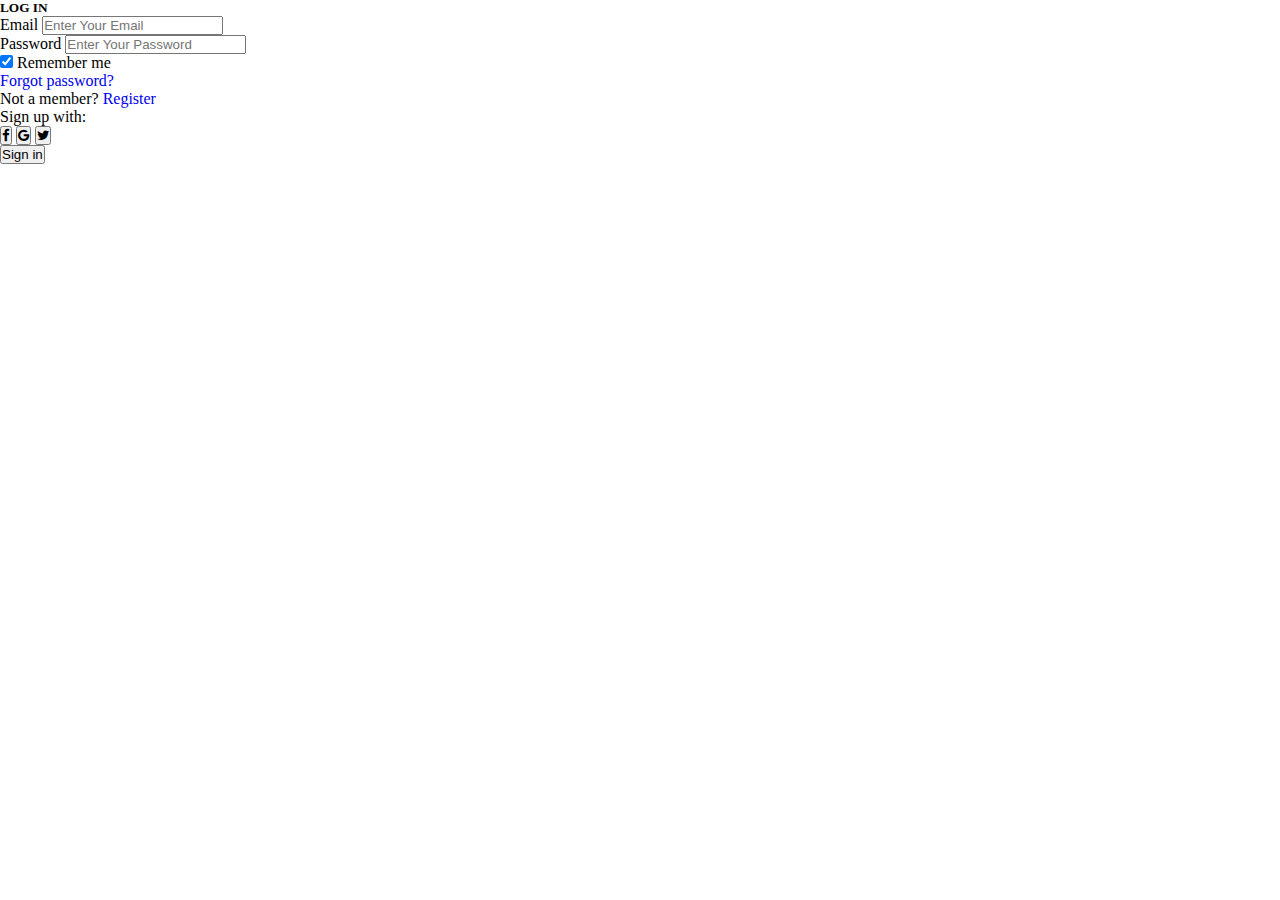
<file: login .html>
<!DOCTYPE html>
<html lang="en">

<head>
    <meta charset="UTF-8">
    <meta http-equiv="X-UA-Compatible" content="IE=edge">
    <meta name="viewport" content="width=device-width, initial-scale=1.0">
    <title>Education</title>

    <!---Boostrap-->

    <link href="https://cdn.jsdelivr.net/npm/bootstrap@5.3.0-alpha2/dist/css/bootstrap.min.css" rel="stylesheet"
        integrity="sha384-aFq/bzH65dt+w6FI2ooMVUpc+21e0SRygnTpmBvdBgSdnuTN7QbdgL+OapgHtvPp" crossorigin="anonymous">

    <!--Css Link-->

    <link rel="stylesheet" href="./index.css">

    <!---Font Awosome --->
    <link rel="stylesheet" href="https://cdnjs.cloudflare.com/ajax/libs/font-awesome/4.7.0/css/font-awesome.min.css">

    <!---Google Font-->

    <link rel="preconnect" href="https://fonts.googleapis.com">
    <link rel="preconnect" href="https://fonts.gstatic.com" crossorigin>
    <link href="https://fonts.googleapis.com/css2?family=Poppins:ital,wght@0,200;0,300;0,400;1,400&display=swap"
        rel="stylesheet">
</head>

<body>
    <div class="container">
        <div class="row mt-5">
            <div class="col-md-4"></div>
            <div class="col-md-4">
                <div class="card">
                    <h5 class="card-header text-center fw-bold">LOG IN</h5>
                    <div class="card-body">
                        <form>
                            <!-- Email input -->
                            <div class="form-outline mb-4">
                                <label class="form-label" for="form2Example1">Email</label>
                                <input type="email" id="form2Example1" class="form-control"
                                    placeholder="Enter Your Email" />

                            </div>

                            <!-- Password input -->
                            <div class="form-outline mb-4">
                                <label class="form-label" for="form2Example2">Password</label>
                                <input type="password" id="form2Example2" class="form-control"
                                    placeholder="Enter Your Password" />

                            </div>

                            <!-- 2 column grid layout for inline styling -->
                            <div class="row mb-4">
                                <div class="col d-flex justify-content-center">
                                    <!-- Checkbox -->
                                    <div class="form-check">
                                        <input class="form-check-input" type="checkbox" value="" id="form2Example31"
                                            checked />
                                        <label class="form-check-label" for="form2Example31"> Remember me </label>
                                    </div>
                                </div>

                                <div class="col">
                                    <!-- Simple link -->
                                    <a href="#!">Forgot password?</a>
                                </div>
                            </div>
                            <!-- Register buttons -->
                            <div class="text-center">
                                <p>Not a member? <a href="./register.html">Register</a></p>
                                <p>Sign up with:</p>
                                <button type="button" class="btn btn-link btn-floating mx-1">
                                    <i class="fa fa-facebook-f"></i>
                                </button>

                                <button type="button" class="btn btn-link btn-floating mx-1">
                                    <i class="fa fa-google"></i>
                                </button>

                                <button type="button" class="btn btn-link btn-floating mx-1">
                                    <i class="fa fa-twitter"></i>
                                </button>

                            </div>
                        </form>
                        <button type="button" class="btn btn-primary btn-block mb-4">Sign in</button>
                    </div>
                </div>
            </div>
        </div>
    </div>








    <!---Boostrap Start--->
    <script src="https://cdn.jsdelivr.net/npm/bootstrap@5.3.0-alpha2/dist/js/bootstrap.bundle.min.js"
        integrity="sha384-qKXV1j0HvMUeCBQ+QVp7JcfGl760yU08IQ+GpUo5hlbpg51QRiuqHAJz8+BrxE/N"
        crossorigin="anonymous"></script>
    <!---Boostrap End--->
</body>

</html>
</file>
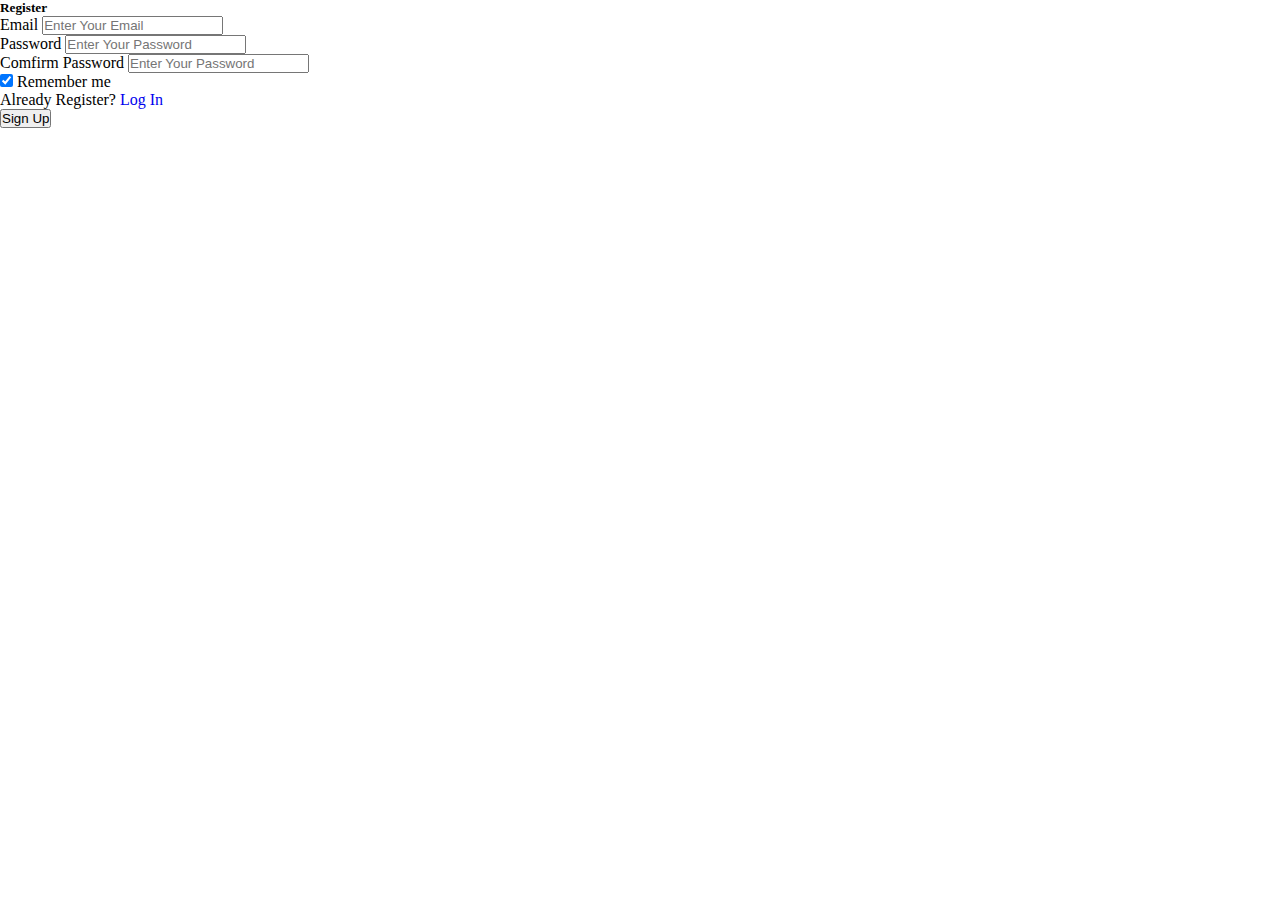
<file: register.html>
<!DOCTYPE html>
<html lang="en">

<head>
    <meta charset="UTF-8">
    <meta http-equiv="X-UA-Compatible" content="IE=edge">
    <meta name="viewport" content="width=device-width, initial-scale=1.0">
    <title>Education</title>

    <!---Boostrap-->

    <link href="https://cdn.jsdelivr.net/npm/bootstrap@5.3.0-alpha2/dist/css/bootstrap.min.css" rel="stylesheet"
        integrity="sha384-aFq/bzH65dt+w6FI2ooMVUpc+21e0SRygnTpmBvdBgSdnuTN7QbdgL+OapgHtvPp" crossorigin="anonymous">

    <!--Css Link-->

    <link rel="stylesheet" href="./index.css">

    <!---Font Awosome --->
    <link rel="stylesheet" href="https://cdnjs.cloudflare.com/ajax/libs/font-awesome/4.7.0/css/font-awesome.min.css">

    <!---Google Font-->

    <link rel="preconnect" href="https://fonts.googleapis.com">
    <link rel="preconnect" href="https://fonts.gstatic.com" crossorigin>
    <link href="https://fonts.googleapis.com/css2?family=Poppins:ital,wght@0,200;0,300;0,400;1,400&display=swap"
        rel="stylesheet">
</head>

<body>
    <div class="container">
        <div class="row mt-5">
            <div class="col-md-4"></div>
            <div class="col-md-4">
                <div class="card">
                    <h5 class="card-header text-center fw-bold">Register</h5>
                    <div class="card-body">
                        <form>
                            <!-- Email input -->
                            <div class="form-outline mb-4">
                                <label class="form-label" for="form2Example1">Email</label>
                                <input type="email" id="form2Example1" class="form-control"
                                    placeholder="Enter Your Email" />

                            </div>

                            <!-- Password input -->
                            <div class="form-outline mb-4">
                                <label class="form-label" for="form2Example2">Password</label>
                                <input type="password" id="form2Example2" class="form-control"
                                    placeholder="Enter Your Password" />
                            </div>

                            <!----Comform Password--->
                            <div class="form-outline mb-4">
                                <label class="form-label" for="form2Example2"> Comfirm Password</label>
                                <input type="password" id="form2Example2" class="form-control"
                                    placeholder="Enter Your Password" />
                            </div>


                            <!-- 2 column grid layout for inline styling -->
                            <div class="row mb-4">
                                <div class="col d-flex justify-content-start">
                                    <!-- Checkbox -->
                                    <div class="form-check">
                                        <input class="form-check-input" type="checkbox" value="" id="form2Example31"
                                            checked />
                                        <label class="form-check-label" for="form2Example31"> Remember me </label>
                                    </div>
                                </div>


                            </div>
                            <!-- Register buttons -->
                            <div class="text-center">
                                <p>Already Register?<a href="./login .html"> Log In</a></p>

                                <button type="button" class="btn btn-primary btn-block mb-4">Sign Up</button>
                            </div>
                    </div>
                </div>
            </div>
        </div>
        <!---Boostrap Start--->
        <script src="https://cdn.jsdelivr.net/npm/bootstrap@5.3.0-alpha2/dist/js/bootstrap.bundle.min.js"
            integrity="sha384-qKXV1j0HvMUeCBQ+QVp7JcfGl760yU08IQ+GpUo5hlbpg51QRiuqHAJz8+BrxE/N"
            crossorigin="anonymous"></script>
        <!---Boostrap End--->
</body>

</html>
</file>
<file: index.css>
.body {
  font-family: 'Poppins', sans-serif;
}
a{
  text-decoration: none!important;
}
* {
  margin: 0%;
  padding: 0%;
}
.card-text{
  color: rgb(0, 0, 0);
  font-size: 20px;
}

/***** Header ***/
@media(max-width: 768px)
{
.header-social-icon{

  display: none;
}
}
/*****Nav Bar****/
nav{
  background-color: #fff!important;
  box-shadow: 1px 1px 2px #4444;
}
nav .navbar-brand {
  color: var(--bs-orange)!important;
}
.navbar-nav .nav-link{
  font-size: 18px;
  margin: 10px;
  padding-top: 10px;
  padding-bottom: 10px;
}
.navbar-toggler{
  outline: none !important;
  padding: none !important;
}

  /****Coursol****/
.carousel-inner.carousel-item{
width: 100%;
height: 100vh;
background-size: cover;
background-position: center;
background-repeat: no-repeat;
}
.carousel-inner.carousel-item::before{
  content: '' ;
  background-color:rgba(12, 11, 10, 0.5);
  position: absolute;
  top: 0;
  left: 0;
  right: 0;
  bottom: 0;
}
.carousel-inner .carousel-caption{
  display: flex;
  justify-content: center;
  align-items: center;
  text-align: center;
  position: absolute;
  bottom: 0;
  top: 37%;
  left: 0;
  right: 0;
}
.carousel-inner .carousel-caption span {
color: var(--bs-orange);


}
.carousel-inner .carousel-caption h2 {
  color:#fff;
 font-size: 42px;
 font-family: sans-serif;
 font-weight: 600;
 width:80%;
margin: 0px auto 20px auto;
color: rgb(187, 9, 187); 
}
/****Media Quiery******/
@media(max-width: 768px)
{
  .carousel-inner .carousel-caption h2 {
    font-size: 30px;
  }
}

@media(max-width: 577px)
{
  .carousel-inner .carousel-caption h2 {
    font-size: 25px;
  }
}




/******Course*****/

.card.box{
  padding: 10px 10px;
  box-shadow: 0px 2px 15px rgba(0, 0, 0, 0.1);
  margin-top: 5px;
}
</file>
